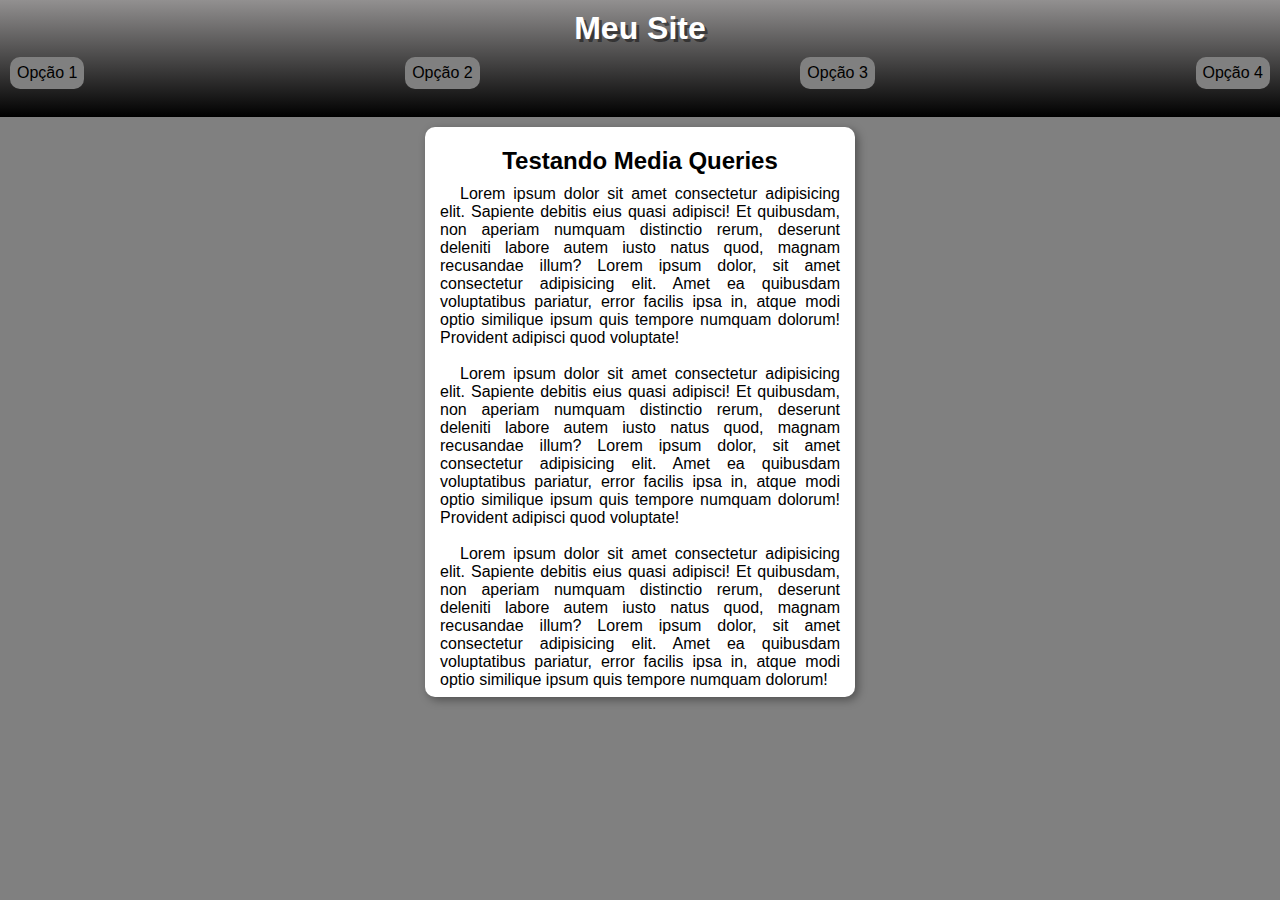
<file: index.html>
<!DOCTYPE html>
<html lang="pt-BR">
<head>
    <meta charset="UTF-8">
    <meta http-equiv="X-UA-Compatible" content="IE=edge">
    <meta name="viewport" content="width=device-width, initial-scale=1.0">
    <title>Menu Resposivo</title>
    <link rel="stylesheet" href="estilos/resset.css">
    <link rel="stylesheet" href="estilos/geral.css">
    <link rel="stylesheet" href="estilos/media-query.css">
    <!--Icones externos-->
    <link rel="stylesheet" href="https://cdn.jsdelivr.net/npm/bootstrap-icons@1.10.3/font/bootstrap-icons.css">
</head>
<body onresize="mudouTamanho()">
    <header class="hdr">
        <h1 class="title">Meu Site</h1>
        <i class="bi bi-list" onclick="clicar()"></i>
        <menu id="menu">
            <a class="link" href="index.html">Opção 1</a>
            <a class="link" href="pag1.html">Opção 2</a>
            <a class="link" href="">Opção 3</a>
            <a class="link" href="">Opção 4</a>
        </menu>
    </header>
    <main>
        <h2 class="subtitle">Testando Media Queries</h2>
        <p class="paragraphi">Lorem ipsum dolor sit amet consectetur adipisicing elit. Sapiente debitis eius quasi adipisci! Et quibusdam, non aperiam numquam distinctio rerum, deserunt deleniti labore autem iusto natus quod, magnam recusandae illum? Lorem ipsum dolor, sit amet consectetur adipisicing elit. Amet ea quibusdam voluptatibus pariatur, error facilis ipsa in, atque modi optio similique ipsum quis tempore numquam dolorum! Provident adipisci quod voluptate!</p><br>

        <p class="paragraphi">Lorem ipsum dolor sit amet consectetur adipisicing elit. Sapiente debitis eius quasi adipisci! Et quibusdam, non aperiam numquam distinctio rerum, deserunt deleniti labore autem iusto natus quod, magnam recusandae illum? Lorem ipsum dolor, sit amet consectetur adipisicing elit. Amet ea quibusdam voluptatibus pariatur, error facilis ipsa in, atque modi optio similique ipsum quis tempore numquam dolorum! Provident adipisci quod voluptate!</p><br>

        <p class="paragraphi">Lorem ipsum dolor sit amet consectetur adipisicing elit. Sapiente debitis eius quasi adipisci! Et quibusdam, non aperiam numquam distinctio rerum, deserunt deleniti labore autem iusto natus quod, magnam recusandae illum? Lorem ipsum dolor, sit amet consectetur adipisicing elit. Amet ea quibusdam voluptatibus pariatur, error facilis ipsa in, atque modi optio similique ipsum quis tempore numquam dolorum! </p>
    </main>
    <footer></footer>
    <script>
        function mudouTamanho() {
            if(window.innerWidth >= 768){
                menu.style.display = 'block'
            } else {
                menu.style.display = "none"
            }
        }
        function clicar() {
            if(menu.style.display == 'block') {
                menu.style.display = 'none'
            } else {
                menu.style.display ='block'
            }
        }
    </script>
</body>
</html>
</file>
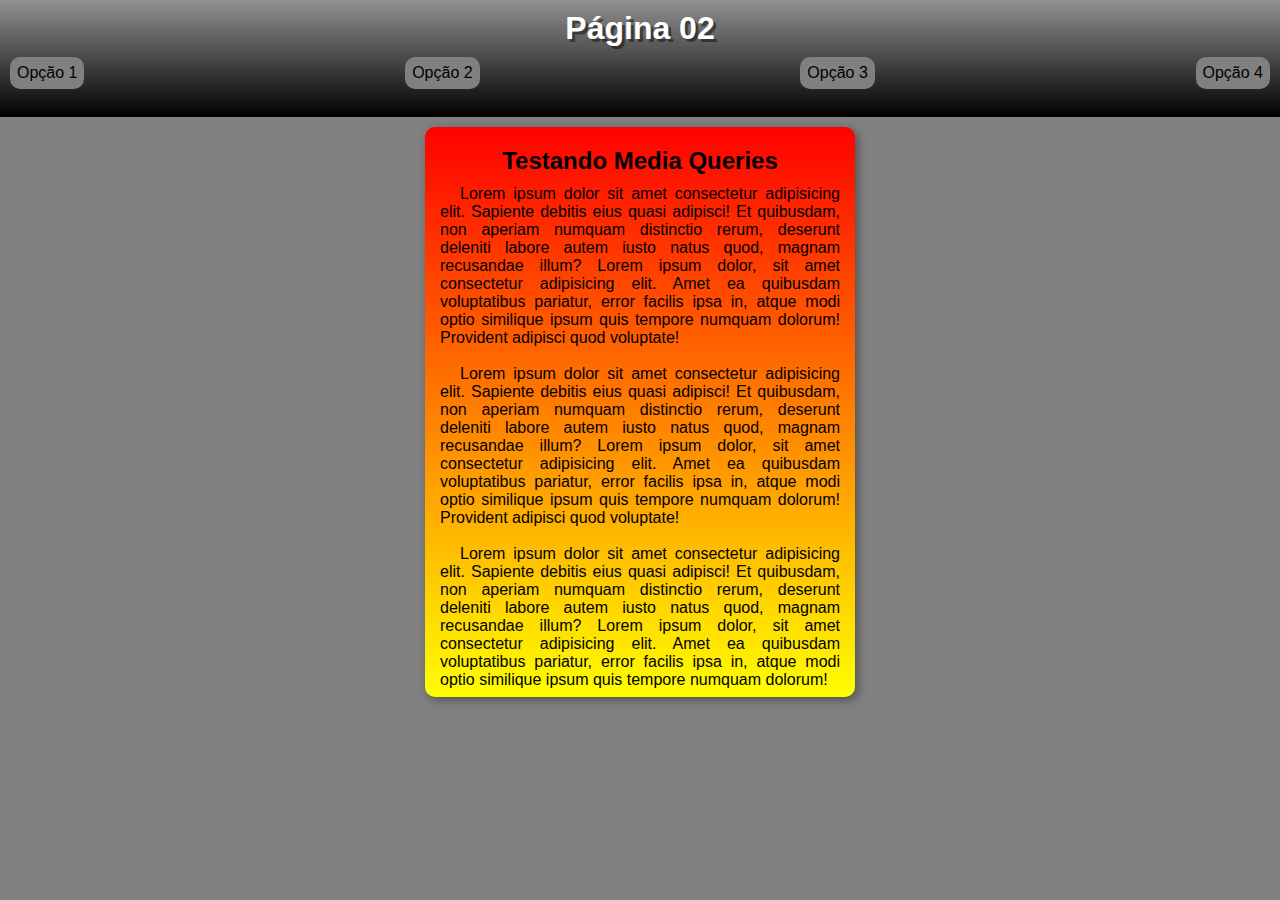
<file: pag2.html>
<!DOCTYPE html>
<html lang="en">
<head>
    <meta charset="UTF-8">
    <meta http-equiv="X-UA-Compatible" content="IE=edge">
    <meta name="viewport" content="width=device-width, initial-scale=1.0">
    <title>Document</title>
    <link rel="stylesheet" href="estilos/resset.css">
    <link rel="stylesheet" href="estilos/geral.css">
    <link rel="stylesheet" href="estilos/media-query.css">
    <!--Icones externos-->
    <link rel="stylesheet" href="https://cdn.jsdelivr.net/npm/bootstrap-icons@1.10.3/font/bootstrap-icons.css">
</head>
<body>
    <body onresize="mudouTamanho()">
        <header class="hdr">
            <h1 class="title">Página 02</h1>
            <i class="bi bi-list" onclick="clicar()"></i>
            <menu id="menu">
                <a class="link" href="index.html">Opção 1</a>
                <a class="link" href="pag2.html">Opção 2</a>
                <a class="link" href="pag3.html">Opção 3</a>
                <a class="link" href="pag4.html">Opção 4</a>
            </menu>
        </header>
        <main style="background-image: linear-gradient(to top, yellow, red);">
            <h2 class="subtitle">Testando Media Queries</h2>
            <p class="paragraphi">Lorem ipsum dolor sit amet consectetur adipisicing elit. Sapiente debitis eius quasi adipisci! Et quibusdam, non aperiam numquam distinctio rerum, deserunt deleniti labore autem iusto natus quod, magnam recusandae illum? Lorem ipsum dolor, sit amet consectetur adipisicing elit. Amet ea quibusdam voluptatibus pariatur, error facilis ipsa in, atque modi optio similique ipsum quis tempore numquam dolorum! Provident adipisci quod voluptate!</p><br>
    
            <p class="paragraphi">Lorem ipsum dolor sit amet consectetur adipisicing elit. Sapiente debitis eius quasi adipisci! Et quibusdam, non aperiam numquam distinctio rerum, deserunt deleniti labore autem iusto natus quod, magnam recusandae illum? Lorem ipsum dolor, sit amet consectetur adipisicing elit. Amet ea quibusdam voluptatibus pariatur, error facilis ipsa in, atque modi optio similique ipsum quis tempore numquam dolorum! Provident adipisci quod voluptate!</p><br>
    
            <p class="paragraphi">Lorem ipsum dolor sit amet consectetur adipisicing elit. Sapiente debitis eius quasi adipisci! Et quibusdam, non aperiam numquam distinctio rerum, deserunt deleniti labore autem iusto natus quod, magnam recusandae illum? Lorem ipsum dolor, sit amet consectetur adipisicing elit. Amet ea quibusdam voluptatibus pariatur, error facilis ipsa in, atque modi optio similique ipsum quis tempore numquam dolorum! </p>
        </main>
        <footer></footer>
        <script>
            function mudouTamanho() {
                if(window.innerWidth >= 768){
                    menu.style.display = 'block'
                } else {
                    menu.style.display = "none"
                }
            }
            function clicar() {
                if(menu.style.display == 'block') {
                    menu.style.display = 'none'
                } else {
                    menu.style.display ='block'
                }
            }
        </script>
</body>
</html>
</file>
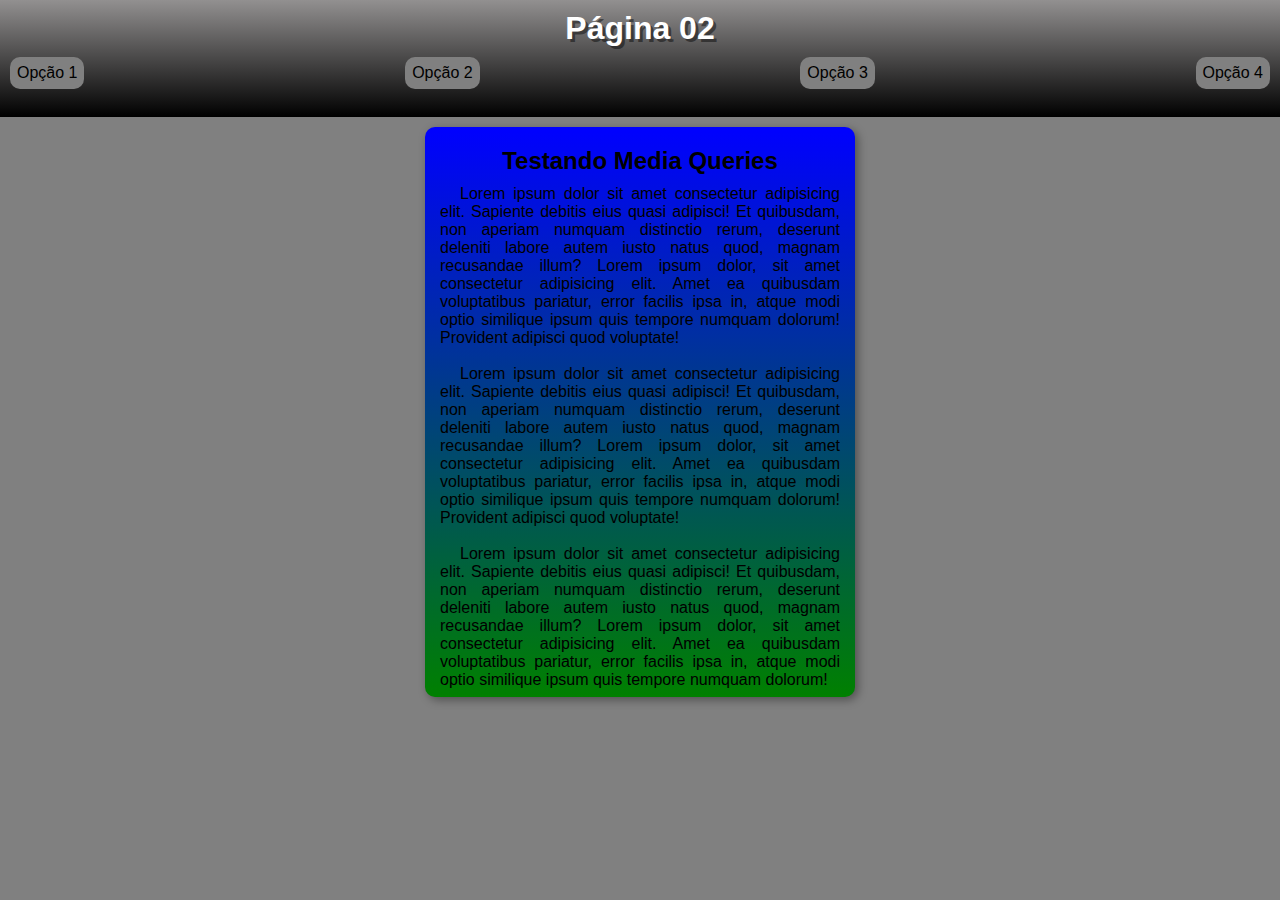
<file: pag3.html>
<!DOCTYPE html>
<html lang="en">
<head>
    <meta charset="UTF-8">
    <meta http-equiv="X-UA-Compatible" content="IE=edge">
    <meta name="viewport" content="width=device-width, initial-scale=1.0">
    <title>Página 03t</title>
    <link rel="stylesheet" href="estilos/resset.css">
    <link rel="stylesheet" href="estilos/geral.css">
    <link rel="stylesheet" href="estilos/media-query.css">
    <!--Icones externos-->
    <link rel="stylesheet" href="https://cdn.jsdelivr.net/npm/bootstrap-icons@1.10.3/font/bootstrap-icons.css">
</head>
<body>
    <body onresize="mudouTamanho()">
        <header class="hdr">
            <h1 class="title">Página 02</h1>
            <i class="bi bi-list" onclick="clicar()"></i>
            <menu id="menu">
                <a class="link" href="index.html">Opção 1</a>
                <a class="link" href="pag2.html">Opção 2</a>
                <a class="link" href="pag3.html">Opção 3</a>
                <a class="link" href="pag4.html">Opção 4</a>
            </menu>
        </header>
        <main style="background-image: linear-gradient(to top, green, blue);">
            <h2 class="subtitle">Testando Media Queries</h2>
            <p class="paragraphi">Lorem ipsum dolor sit amet consectetur adipisicing elit. Sapiente debitis eius quasi adipisci! Et quibusdam, non aperiam numquam distinctio rerum, deserunt deleniti labore autem iusto natus quod, magnam recusandae illum? Lorem ipsum dolor, sit amet consectetur adipisicing elit. Amet ea quibusdam voluptatibus pariatur, error facilis ipsa in, atque modi optio similique ipsum quis tempore numquam dolorum! Provident adipisci quod voluptate!</p><br>
    
            <p class="paragraphi">Lorem ipsum dolor sit amet consectetur adipisicing elit. Sapiente debitis eius quasi adipisci! Et quibusdam, non aperiam numquam distinctio rerum, deserunt deleniti labore autem iusto natus quod, magnam recusandae illum? Lorem ipsum dolor, sit amet consectetur adipisicing elit. Amet ea quibusdam voluptatibus pariatur, error facilis ipsa in, atque modi optio similique ipsum quis tempore numquam dolorum! Provident adipisci quod voluptate!</p><br>
    
            <p class="paragraphi">Lorem ipsum dolor sit amet consectetur adipisicing elit. Sapiente debitis eius quasi adipisci! Et quibusdam, non aperiam numquam distinctio rerum, deserunt deleniti labore autem iusto natus quod, magnam recusandae illum? Lorem ipsum dolor, sit amet consectetur adipisicing elit. Amet ea quibusdam voluptatibus pariatur, error facilis ipsa in, atque modi optio similique ipsum quis tempore numquam dolorum! </p>
        </main>
        <footer></footer>
        <script>
            function mudouTamanho() {
                if(window.innerWidth >= 768){
                    menu.style.display = 'block'
                } else {
                    menu.style.display = "none"
                }
            }
            function clicar() {
                if(menu.style.display == 'block') {
                    menu.style.display = 'none'
                } else {
                    menu.style.display ='block'
                }
            }
        </script>
</body>
</html>
</file>
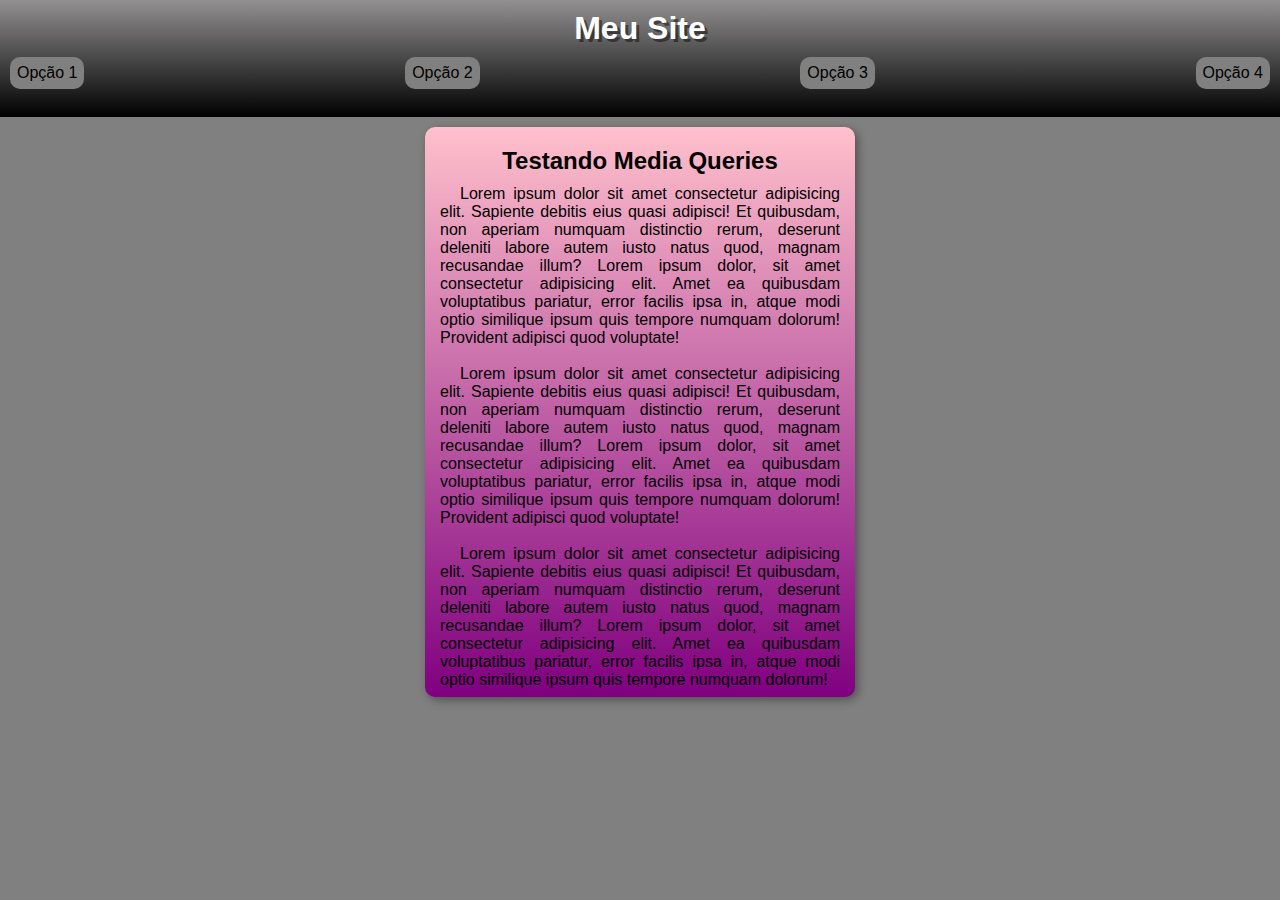
<file: pag4.html>
<!DOCTYPE html>
<html lang="pt-BR">
<head>
    <meta charset="UTF-8">
    <meta http-equiv="X-UA-Compatible" content="IE=edge">
    <meta name="viewport" content="width=device-width, initial-scale=1.0">
    <title>Página 04</title>
    <link rel="stylesheet" href="estilos/resset.css">
    <link rel="stylesheet" href="estilos/geral.css">
    <link rel="stylesheet" href="estilos/media-query.css">
    <!--Icones externos-->
    <link rel="stylesheet" href="https://cdn.jsdelivr.net/npm/bootstrap-icons@1.10.3/font/bootstrap-icons.css">
</head>
<body onresize="mudouTamanho()">
    <header class="hdr">
        <h1 class="title">Meu Site</h1>
        <i class="bi bi-list" onclick="clicar()"></i>
        <menu id="menu">
            <a class="link" href="index.html">Opção 1</a>
            <a class="link" href="pag2.html">Opção 2</a>
            <a class="link" href="pag3.html">Opção 3</a>
            <a class="link" href="pag4.html">Opção 4</a>
        </menu>
    </header>
    <main style="background-image: linear-gradient(to top, purple, pink);">
        <h2 class="subtitle">Testando Media Queries</h2>
        <p class="paragraphi">Lorem ipsum dolor sit amet consectetur adipisicing elit. Sapiente debitis eius quasi adipisci! Et quibusdam, non aperiam numquam distinctio rerum, deserunt deleniti labore autem iusto natus quod, magnam recusandae illum? Lorem ipsum dolor, sit amet consectetur adipisicing elit. Amet ea quibusdam voluptatibus pariatur, error facilis ipsa in, atque modi optio similique ipsum quis tempore numquam dolorum! Provident adipisci quod voluptate!</p><br>

        <p class="paragraphi">Lorem ipsum dolor sit amet consectetur adipisicing elit. Sapiente debitis eius quasi adipisci! Et quibusdam, non aperiam numquam distinctio rerum, deserunt deleniti labore autem iusto natus quod, magnam recusandae illum? Lorem ipsum dolor, sit amet consectetur adipisicing elit. Amet ea quibusdam voluptatibus pariatur, error facilis ipsa in, atque modi optio similique ipsum quis tempore numquam dolorum! Provident adipisci quod voluptate!</p><br>

        <p class="paragraphi">Lorem ipsum dolor sit amet consectetur adipisicing elit. Sapiente debitis eius quasi adipisci! Et quibusdam, non aperiam numquam distinctio rerum, deserunt deleniti labore autem iusto natus quod, magnam recusandae illum? Lorem ipsum dolor, sit amet consectetur adipisicing elit. Amet ea quibusdam voluptatibus pariatur, error facilis ipsa in, atque modi optio similique ipsum quis tempore numquam dolorum! </p>
    </main>
    <footer></footer>
    <script>
        function mudouTamanho() {
            if(window.innerWidth >= 768){
                menu.style.display = 'block'
            } else {
                menu.style.display = "none"
            }
        }
        function clicar() {
            if(menu.style.display == 'block') {
                menu.style.display = 'none'
            } else {
                menu.style.display ='block'
            }
        }
    </script>
</body>
</html>
</file>
<file: estilos/resset.css>
@charset "UTF-8";

* {
    margin: 0;
    padding: 0;
    border: 0;
}
</file>
<file: estilos/geral.css>
@charset "UTF-8";
body {
    font-family: Arial, Helvetica, sans-serif;
    font-size: 1em;
    background-color: #808080;
}

.hdr {
    background-image: linear-gradient(to top, #000, rgb(146, 144, 144));
    padding: 10px;
}

.bi {
    display: none;
}

.title {
    text-align: center;
    color: #fff;
    text-shadow: 3px 3px  0 rgba(0, 0, 0, 0.452);   
}

#menu {  
    text-align: justify;
    margin-top: 10px;
}

#menu::after {
    display: inline-block;
    content: "";
    width: 100%;
    height: 0;
    text-align: justify;
}

.link {
    color: #000;
    text-decoration: none;
    background-color: #808080;
    padding: 7px;
    border-radius: 10px;
    display: inline-block; 
    text-align: justify;   
    cursor: pointer;
    transition: all 950ms;
}

.link:hover {
    color: #fff;
    filter: brightness(1.2);
    transform: translateY(-2px);
    font-weight: bold;
}

main {
    width: 90vw;
    background-color: #fff;
    margin: auto;
    margin-top: 10px;
    margin-bottom: 10px;
    width: 400px;
    height: 530px;
    border-radius: 10px;
    padding: 20px 15px;
    box-shadow: 3px 3px 10px rgba(0, 0, 0, 0.377);
}

.subtitle {
    text-align: center;
    margin-bottom: 10px;
}

.paragraphi {
    text-align: justify;
    text-indent: 20px;
}
</file>
<file: estilos/media-query.css>
@charset "UTF-8";

@media screen and (min-width: 100px) and (max-width: 768px) {
    .hdr {
        background-image:none;
    }

    .bi {
        display: block;
        font-size: 2em;
        font-weight: bold;
        cursor: pointer;
        transition: all 950ms;
    }

    .bi:hover {
        color: #fff;
        transform: translateY(-2px);
    }
    
    .link {
        display: block;
        padding: 10px;
        text-align: center;
        background-color: #808080;
        color: #000;
        border-radius: none;
    }

    #menu {
        display: none;
    }
}
</file>
